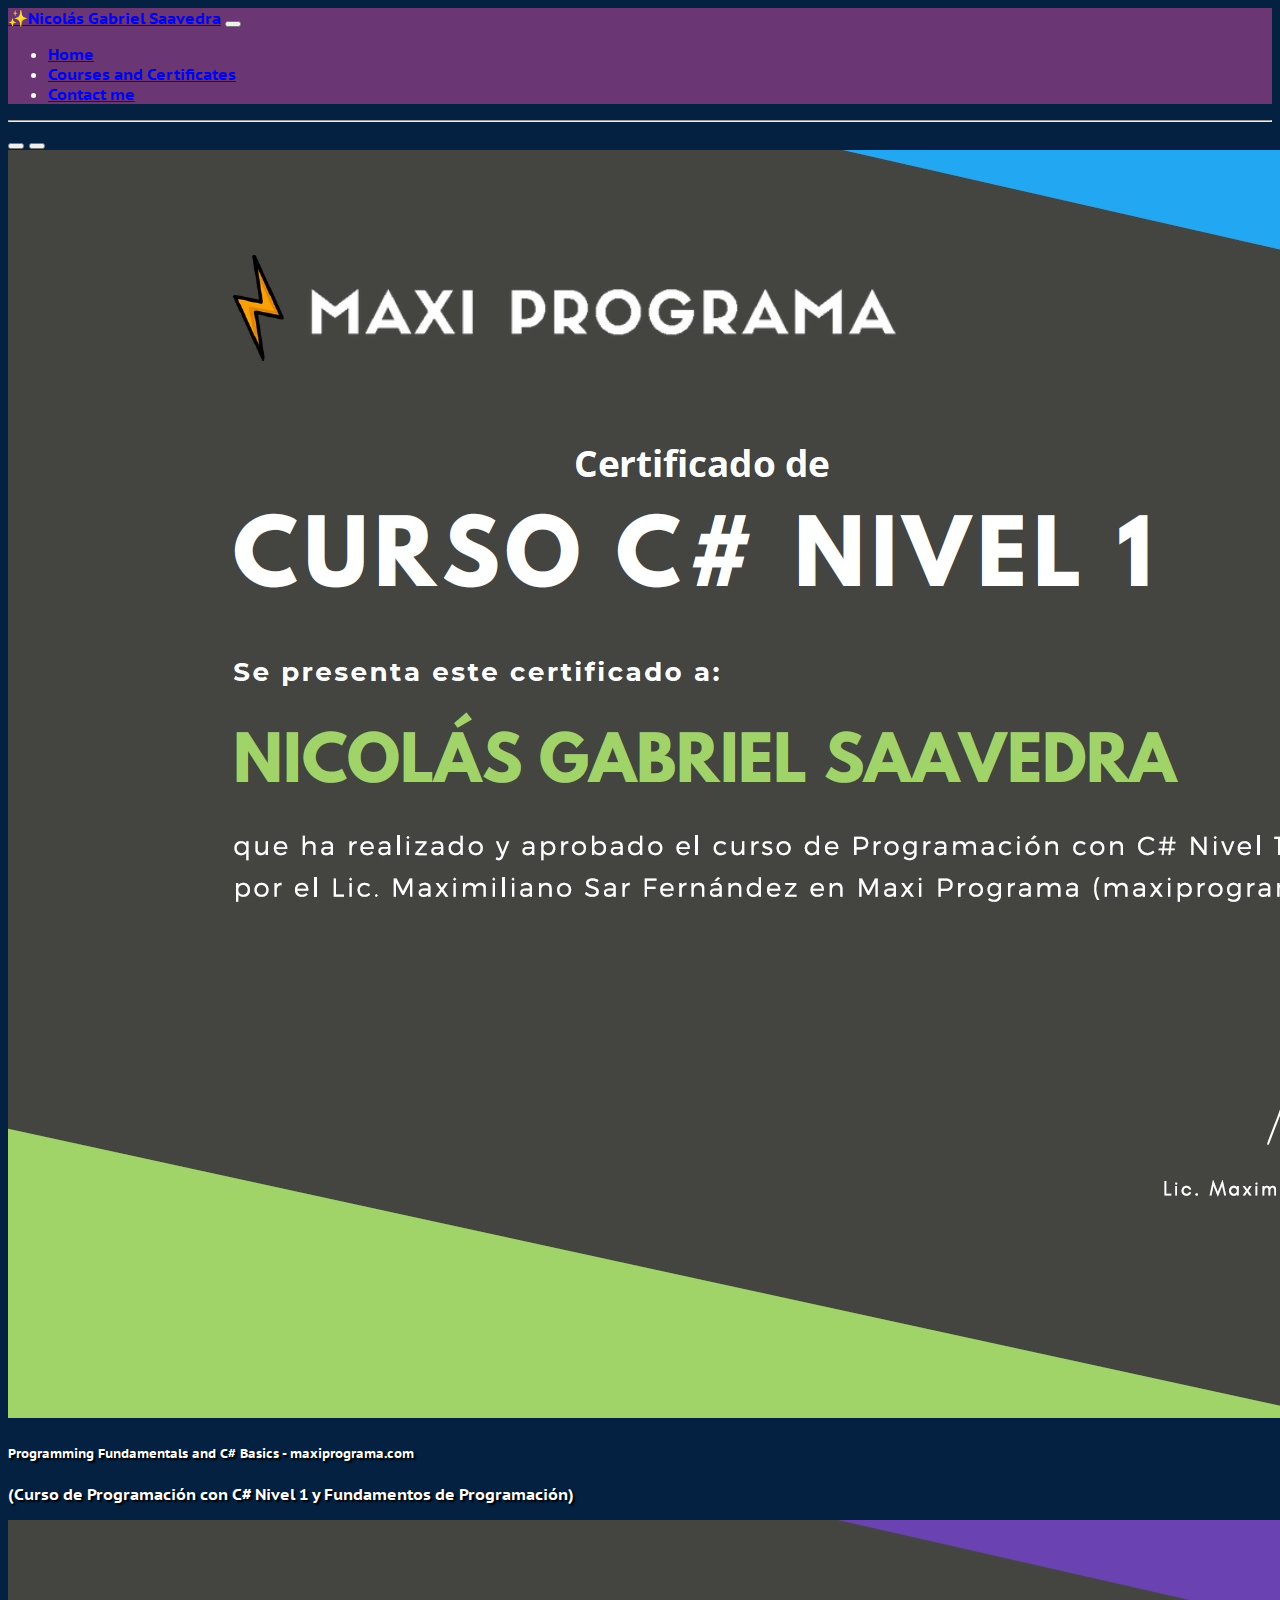
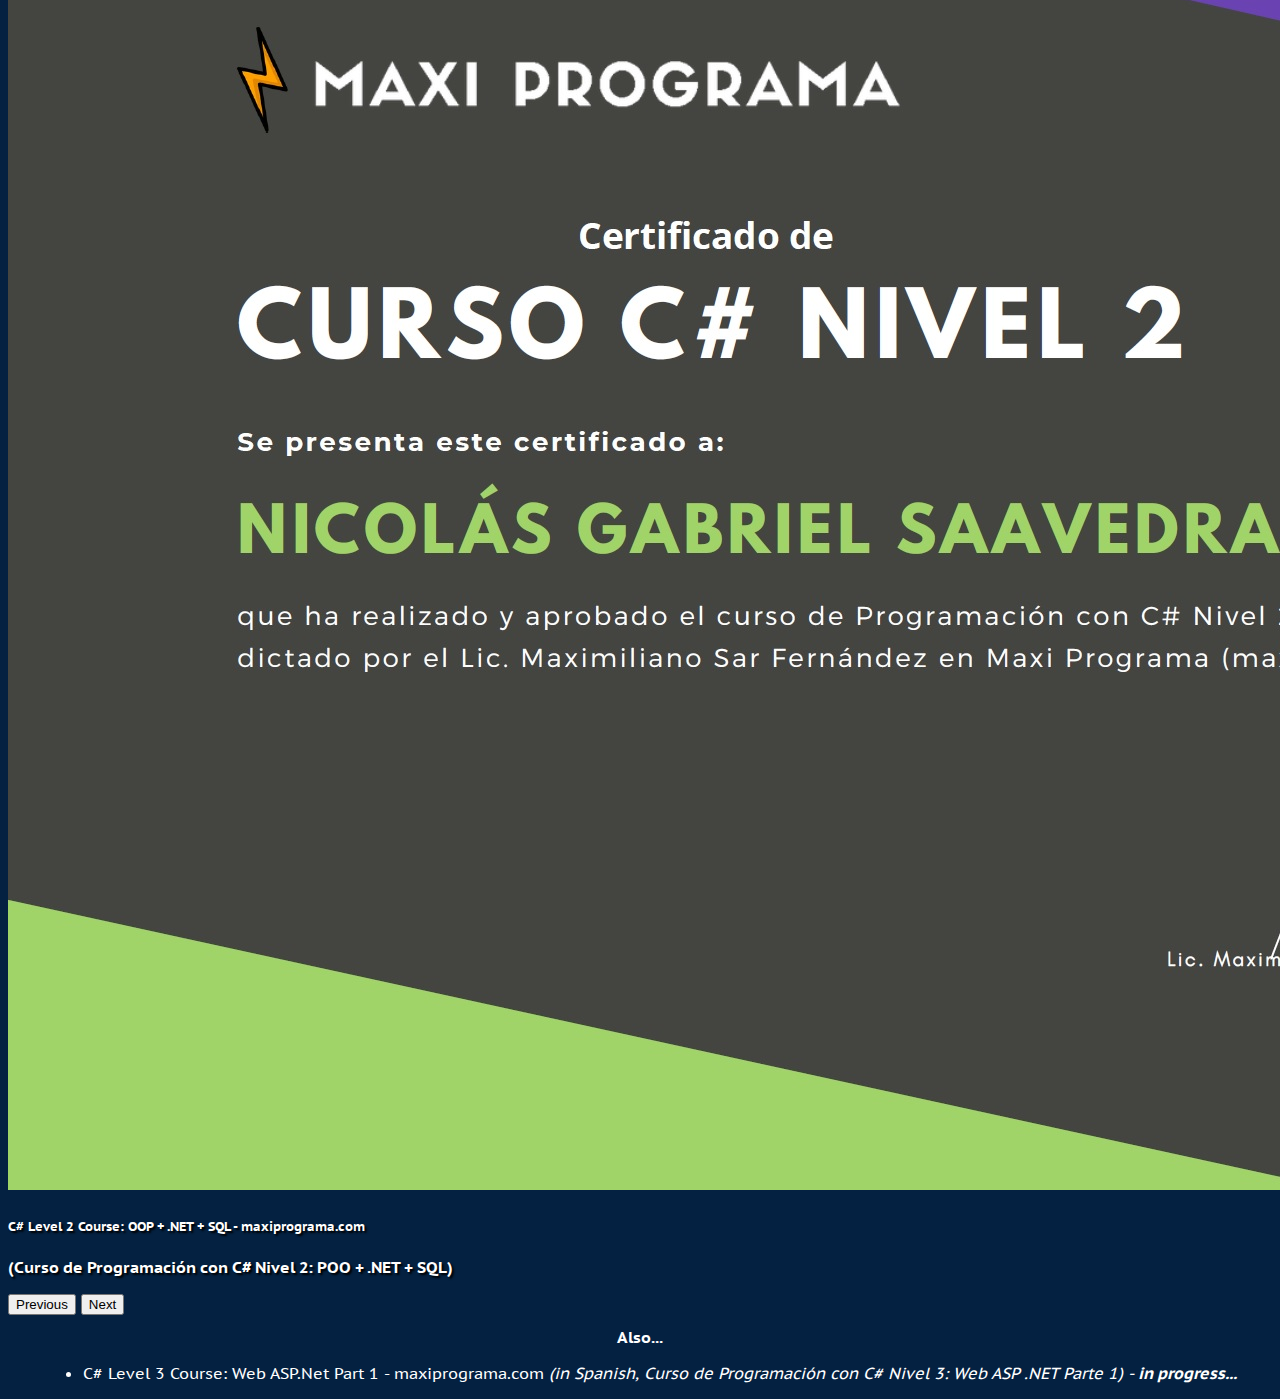
<file: Courses.html>
<!DOCTYPE html>
<html lang="en">
<head>
    <meta charset="UTF-8">
    <meta name="viewport" content="width=device-width, initial-scale=1.0">
    <title>Document</title>
    <link href="https://cdn.jsdelivr.net/npm/bootstrap@5.3.2/dist/css/bootstrap.min.css" rel="stylesheet" integrity="sha384-T3c6CoIi6uLrA9TneNEoa7RxnatzjcDSCmG1MXxSR1GAsXEV/Dwwykc2MPK8M2HN" crossorigin="anonymous">
    <link rel="preconnect" href="https://fonts.googleapis.com">
    <link rel="preconnect" href="https://fonts.gstatic.com" crossorigin>
    <link href="https://fonts.googleapis.com/css2?family=PT+Sans+Caption" rel="stylesheet">
    <link rel="stylesheet" href="syles.css">
</head>
<body>
    <div>
        <nav class="navbar navbar-expand-lg border-bottom border-bottom-dark" data-bs-theme="dark" style="font-weight: bold;">
            <div class="container-fluid">
                <a class="navbar-brand" href="Default.aspx">✨Nicolás Gabriel Saavedra</a>
                <button class="navbar-toggler" type="button" data-bs-toggle="collapse" data-bs-target="#navbarNav" aria-controls="navbarNav" aria-expanded="false" aria-label="Toggle navigation">
                    <span class="navbar-toggler-icon"></span>
                </button>
                <div class="collapse navbar-collapse" id="navbarNav">
                    <ul class="navbar-nav">
                        <li class="nav-item">
                            <a class="nav-link active" aria-current="page" href="Index.html">Home</a>
                        </li>
                        <li class="nav-item">
                            <a class="nav-link" href="Courses.html">Courses and Certificates</a>
                        </li>
                        <li class="nav-item">
                            <a class="nav-link" href="Contact.html">Contact me</a>
                        </li>
                    </ul>
                </div>
            </div>
        </nav>
    </div>
    <div class="container">
        <hr />
        <div id="carouselCourses" data-bs-ride="carousel" class="carousel slide" data-interval="10">
            <div class="carousel-indicators">
                <button type="button" data-bs-target="#carouselExampleCaptions" data-bs-slide-to="0" class="active" aria-current="true" aria-label="Slide 1"></button>
                <button type="button" data-bs-target="#carouselExampleCaptions" data-bs-slide-to="1" aria-label="Slide 2"></button>
            </div>
            <div class="carousel-inner">
                <div class="carousel-item active">
                    <img src="certificates/Certificado_Cs_Nivel1.jpg" class="d-block w-100" alt="CertificadoCSnivel1">
                    <div class="carousel-caption d-none d-md-block">
                        <h5 class="shadow">Programming Fundamentals and C# Basics - maxiprograma.com</h5>
                        <p class="shadow">(Curso de Programación con C# Nivel 1 y Fundamentos de Programación)</p>
                    </div>
                </div>
                <div class="carousel-item">
                    <img src="certificates/Certificado_Cs_Nivel2.jpg" class="d-block w-100" alt="CertificadoCSnivel2">
                    <div class="carousel-caption d-none d-md-block">
                        <h5 class="shadow">C# Level 2 Course: OOP + .NET + SQL - maxiprograma.com</h5>
                        <p class="shadow">(Curso de Programación con C# Nivel 2: POO + .NET + SQL)</p>
                    </div>
                </div>
            </div>
            <button class="carousel-control-prev" type="button" data-bs-target="#carouselCourses" data-bs-slide="prev">
                <span class="carousel-control-prev-icon" aria-hidden="true"></span>
                <span class="visually-hidden">Previous</span>
            </button>
            <button class="carousel-control-next" type="button" data-bs-target="#carouselCourses" data-bs-slide="next">
                <span class="carousel-control-next-icon" aria-hidden="true"></span>
                <span class="visually-hidden">Next</span>
            </button>
        </div>
        <div>
            <p style="margin-top: 1%" class="center">Also...</p>
            <ul class="center">
                <li>C# Level 3 Course: Web ASP.Net Part 1 - maxiprograma.com<i> (in Spanish, Curso de Programación con C# Nivel 3: Web ASP .NET Parte 1) - <b>in progress...</b></i></li>
            </ul>
        </div>
    
    </div>
<script src="https://cdn.jsdelivr.net/npm/bootstrap@5.3.2/dist/js/bootstrap.bundle.min.js" integrity="sha384-C6RzsynM9kWDrMNeT87bh95OGNyZPhcTNXj1NW7RuBCsyN/o0jlpcV8Qyq46cDfL" crossorigin="anonymous"></script>
</body>
</html>
</file>
<file: syles.css>
a{
    font-weight: bold;
}
body {
    font-family: 'PT Sans Caption', sans-serif;
    background-color: #042141;
    color:white;
}
h5{
    font-weight:bold;
}
nav {
    background-color: #6A3673;
}
p{
    font-weight: bold;
}
.center {
    display: flex;
    justify-content: center;
}
.tech-icon{
    width:10%;
    margin:10px;
}
.shadow {
    text-shadow: 2px 2px 2px #000000;
}
.socials
{
    border-radius: 60px;
    width:15%;
}
</file>
